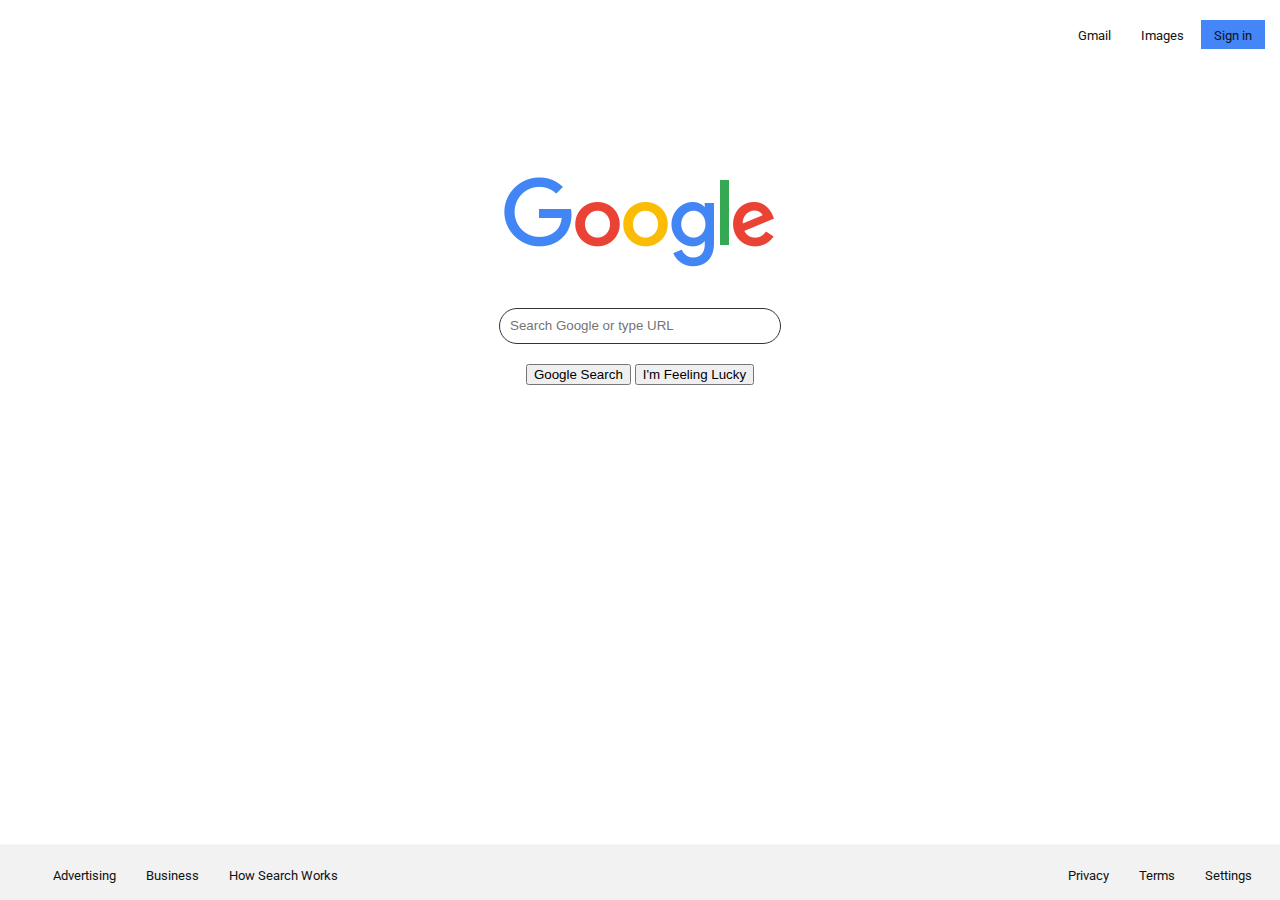
<file: index.html>
<!DOCTYPE html>
<html>
    <head>
        <link rel="stylesheet" type="text/css" href="style.css"> 
        <link href="https://fonts.googleapis.com/css?family=Roboto&display=swap" rel="stylesheet">
        <title>Google homepage</title>
    </head>
    <body>
            <!-- NAV BAR -->
        <nav>
          <ul class="navbar">
            <li><a href="#">Gmail</a></li>
            <li><a href="#">Images</a></li>
            <li id="sign-in"><a href="#">Sign in</a></li>
          </ul>  
        </nav>
        <main>
            <!-- GOOGLE IMG -->
            <div class="google-div">
                <a href=""><img id="google_logo" src="google-logo.png" alt="Google logo"></a>
            </div>

            <!-- FORM SEARCH -->
            <div>
                <form>
                    <label for="search">
                    </label>
                    <input type="text" id="search" placeholder="Search Google or type URL">
                </form>
            </div>
            <!-- BUTTONS -->
            <div class="buttons">
                <input type="submit" value="Google Search" id="google_search">
                <input type="submit" value="I'm Feeling Lucky" id="im_feeling_lucky">
            </div>
            
            <footer>
                <ul class="footer-left">
                    <li><a href="#">Advertising</a></li>
                    <li><a href="#">Business</a></li>
                    <li><a href="#">How Search Works</a></li>
                </ul>

                <ul class="footer-right">
                    <li><a href="#">Privacy</a></li>
                    <li><a href="#">Terms</a></li>
                    <li><a href="#">Settings</a></li>
                </ul>
            </footer>
    </body>
</html>
</file>
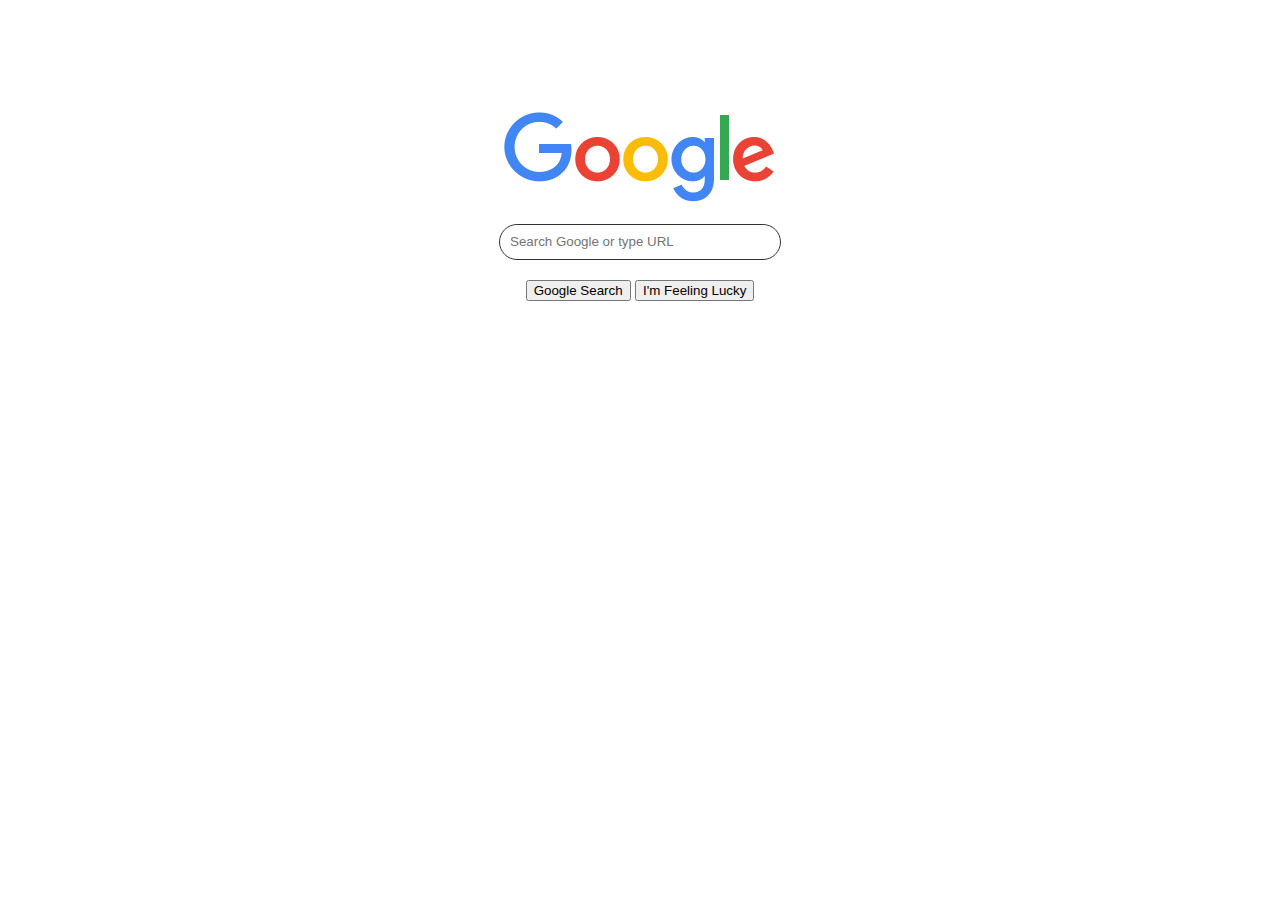
<file: google-homepage.html>
<!DOCTYPE html>
<html>
    <head>
        <link rel="stylesheet" type="text/css" href="theme.css"> 
        <title>Google homepage</title>
    </head>
    <body>
        <main>
            <!-- GOOGLE IMG -->
            <div class="google-div">
                <a href=""><img id="google_logo" src="google-logo.png" alt="Google logo"></a>
            </div>

            <!-- FORM SEARCH -->
            <div>
                <form>
                    <label for="search">
                    </label>
                    <input type="text" id="search" placeholder="Search Google or type URL">
                </form>
            </div>
            <!-- BUTTONS -->
            <div class="buttons">
                <input type="submit" value="Google Search" id="google_search">
                <input type="submit" value="I'm Feeling Lucky" id="im_feeling_lucky">
            </div>
        </main>
    </body>
</html>
</file>
<file: style.css>
body {
    margin: 0;
    width: 100%;
    height: 100%;
    font-family: 'Roboto', sans-serif;
}

li {
    display: inline;
    padding: 5px;
}   

#sign-in {
    display: inline-block;
    padding: 5px;
    background-color: #4486F8;
}



a {
    padding: 8px;
    text-decoration: none;
    color: #111;
    font-size: 13px;
}

a:hover {
    text-decoration: underline;
    color: #666;
}

ul {
    list-style-type: none; /* What does this do? */
    margin-top: 20px;  /* removes broweser default settings for margins and paddings */
    margin-right: 15px;
    float: right;    
}

#google_logo {
    display: block; /* What does this do? */
    margin: 0 auto; /* Centres the logo image */
    clear: both; /* What does this do? */
    text-align: center;
    padding-top: 112px;
    padding-bottom: 20px;
    
}

#search {
    display: block;
    position: relative;
    margin: 0 auto;
    width: 260px;
    line-height: 26px;
    padding: 4px 10px 4px 10px;
    border-radius: 50px;
    border: solid 1px #333;
}

.buttons {
    display: block;
    position: relative; 
    margin: 0 auto;
    text-align: center;
    padding-top: 20px;
    -webkit-appearance: none;
}

.footer-left {
    float: left;
    color: #444;
}

.footer-right {
    float: right;
    right: 0;
    color: #444;
}

footer {
    position: absolute;
    clear: both;
    width: 100%;
    bottom: 0;
    background-color: #F2f2f2;
    border-top: 1px solid #f9f9f9;
}
</file>
<file: theme.css>
body {
    margin: 0;
    width: 100%;
    font-family: 'Roboto', sans-serif;
}

#google_logo {
    display: block; /* What does this do? */
    margin: 0 auto; /* Centres the logo image */
    clear: both; /* What does this do? */
    text-align: center;
    padding-top: 112px;
    padding-bottom: 20px;
    
}

#search {
    display: block;
    position: relative;
    margin: 0 auto;
    width: 260px;
    line-height: 26px;
    padding: 4px 10px 4px 10px;
    border-radius: 50px;
    border: solid 1px #333;
}

.buttons {
    display: block;
    position: relativea;
    margin: 0 auto;
    text-align: center;
    padding-top: 20px;
}
</file>
